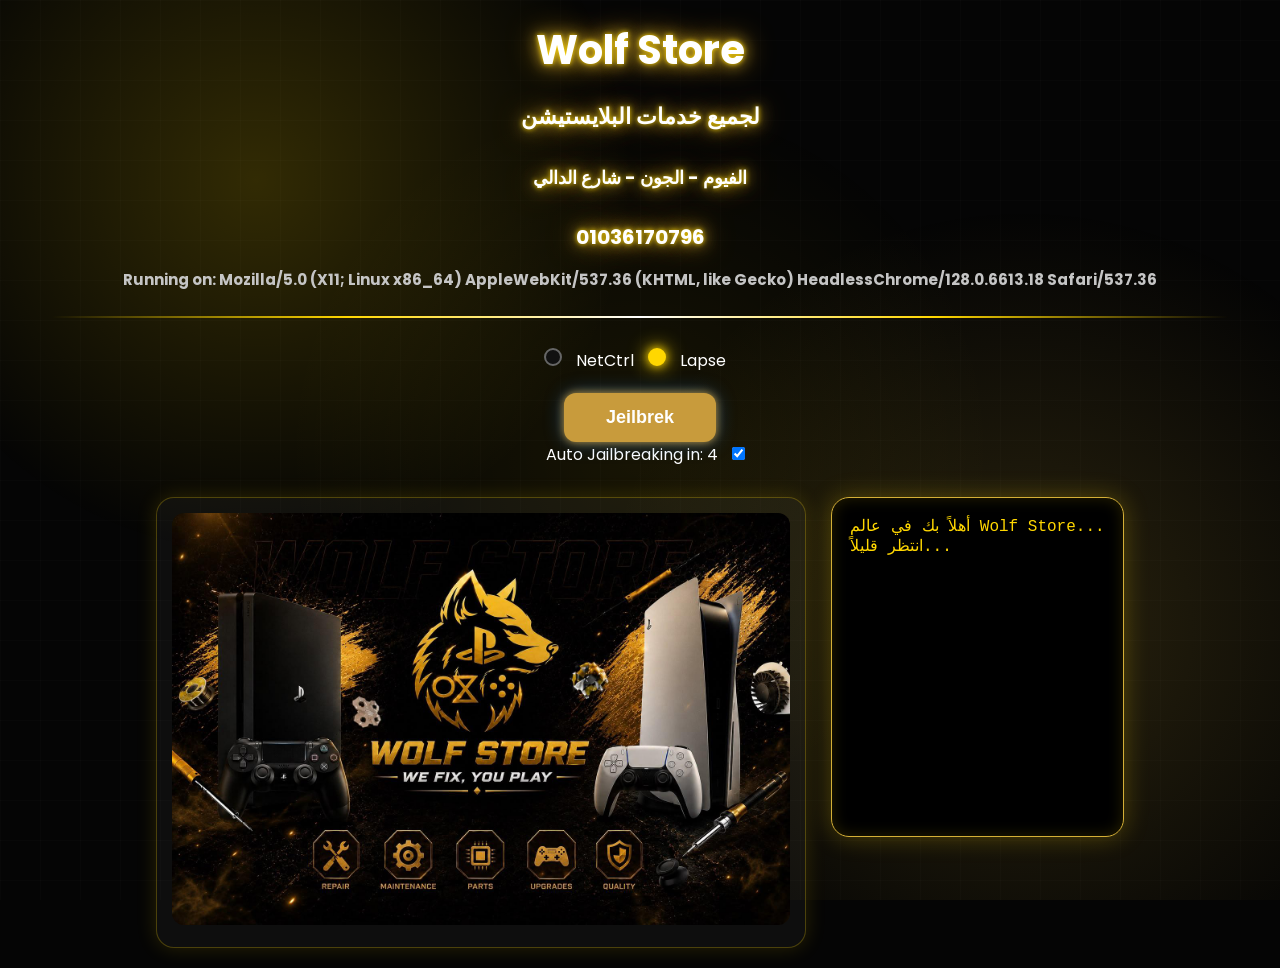
<file: index.html>
<!DOCTYPE html>
<html lang="en" manifest="cache.manifest">
<head>
  <meta charset="UTF-8">
  <meta name="viewport" content="width=device-width, initial-scale=1.0">
  <title>CSSFontFace exploit</title>
  <link rel="stylesheet" href="includes/style.css">
</head>
<body>

  <h1>Wolf Store<br><span style="font-size:22px;">لجميع خدمات البلايستيشن</span><br><span style="font-size:18px;">الفيوم - الجون - شارع الدالي</span><br><span style="font-size:20px;">01036170796</span></h1>
  <h3 id="UA">Running on:</h3>

  <hr>

  <div class="btn-container">
    <form id="kernel-options">
      <input type="radio" name="kernel" id="netctrl-exploit" value="netctrl">
      <label for="netctrl-exploit">NetCtrl</label>
      <input type="radio" name="kernel" id="lapse-exploit" value="lapse">
      <label for="lapse-exploit">Lapse</label>
    </form>
    <button id="jeilbrek">Jeilbrek</button>
    <div class="autoJb">
      <label for="autoJbInput" id="autoJbLabel">Auto Jailbreak</label>
      <input class="mt-2" id="autoJbInput" type="checkbox">
    </div>
  </div>

  <div class="main-layout">
    <div class="media-box">
      <img src="wolf.jpg" alt="A cat staring at you">
    </div>

    <pre id="console">
أهلاً بك في عالم Wolf Store...
انتظر قليلاً...
</pre>


  </div>

  <script src="src/main.js"></script>
  <script src="includes/script.js"></script>
</body>

</html>
</file>
<file: includes/style.css>
/* ==========================================================
   MODERN CLASSIC GLOW THEME
   ========================================================== */

@import url('https://fonts.googleapis.com/css2?family=Poppins:wght@300;400;600;700&display=swap');

*{
    margin:0;
    padding:0;
    box-sizing:border-box;
}

body{
    font-family:'Poppins',sans-serif;
    color:#ffffff;
    background:#050505;
    overflow-x:hidden;
    text-align:center;
    padding:20px;
    position:relative;
}

/* Animated Background */

body::before{
    content:"";
    position:fixed;
    inset:0;
    background:
    radial-gradient(circle at 20% 20%,rgba(255,215,0,.18),transparent 30%),
    radial-gradient(circle at 80% 70%,rgba(212,175,55,.18),transparent 35%),
    radial-gradient(circle at 50% 50%,rgba(255,215,0,.08),transparent 45%);
    animation:bgMove 12s ease-in-out infinite alternate;
    z-index:-2;
}

body::after{
    content:"";
    position:fixed;
    inset:0;
    background:
    linear-gradient(rgba(255,255,255,.015) 1px,transparent 1px),
    linear-gradient(90deg,rgba(255,255,255,.015) 1px,transparent 1px);
    background-size:40px 40px;
    z-index:-1;
}

@keyframes bgMove{
    from{
        transform:scale(1) rotate(0deg);
    }
    to{
        transform:scale(1.15) rotate(3deg);
    }
}

/* Titles */

h1{
    font-size:40px;
    margin-bottom:8px;
    color:#fff;
    text-shadow:
    0 0 5px #FFD700,
    0 0 15px #D4AF37,
    0 0 30px #B8860B;

    animation:glow 2.5s infinite alternate;
}

h3{
    color:#c5c5c5;
    font-size:15px;
    margin-bottom:20px;
}

@keyframes glow{

    from{
        text-shadow:
        0 0 5px #FFD700,
        0 0 15px #D4AF37;
    }

    to{
        text-shadow:
        0 0 10px #FFD700,
        0 0 25px #D4AF37,
        0 0 40px #0055ff;
    }

}

hr{

    border:none;
    height:2px;
    width:95%;
    margin:25px auto;

    background:
    linear-gradient(
    90deg,
    transparent,
    #FFD700,
    #ffffff,
    #FFD700,
    transparent);

}

/* Layout */

.main-layout{

    display:flex;
    justify-content:center;
    align-items:flex-start;
    gap:25px;
    flex-wrap:wrap;

}

/* Media */

.media-box{

    width:650px;

    background:rgba(255,255,255,.04);

    border:1px solid rgba(255,215,0,.25);

    border-radius:18px;

    padding:15px;

    box-shadow:
    0 0 20px rgba(255,215,0,.15);

    transition:.35s;

}

.media-box:hover{

    box-shadow:
    0 0 35px rgba(255,215,0,.55);

    transform:translateY(-4px);

}

.media-box img{

    width:100%;

    border-radius:12px;

    transition:.4s;

}

.media-box img:hover{

    transform:scale(1.03);

}

/* Console */

#console{

    flex:;.06

    min-width:520px;

    height:340px;

    background:#000;

    color:#FFD700;

    font-family:Consolas,monospace;

    text-align:left;

    padding:18px;

    overflow-y:auto;

    border-radius:18px;

    border:1px solid #D4AF37;

    box-shadow:

    inset 0 0 15px rgba(255,215,0,.15),

    0 0 25px rgba(255,215,0,.25);

}

#console::-webkit-scrollbar{

    width:100px;

}

#console::-webkit-scrollbar-thumb{

    background:#D4AF37;

    border-radius:20px;

}

#console::-webkit-scrollbar-track{

    background:#111;

}

/* Buttons */

.btn-container{

    margin:30px 0;

}

button{

    position:relative;

    overflow:hidden;

    background:#C89B3C;

    color:white;

    border:none;

    border-radius:12px;

    padding:14px 42px;

    font-size:18px;

    font-weight:600;

    cursor:pointer;

    transition:.35s;

    box-shadow:

    0 0 10px #C89B3C,

    0 0 20px rgba(0,120,255,.4);

}

button:hover{

    background:#FFD700;

    transform:translateY(-2px);

    box-shadow:

    0 0 15px #FFD700,

    0 0 35px rgba(255,215,0,.8);

}

button:active{

    transform:scale(.97);

}

button:disabled{

    opacity:.5;

    cursor:not-allowed;

    box-shadow:none;

}

/* Shine Animation */

button::before{

    content:"";

    position:absolute;

    top:0;

    left:-120%;

    width:70%;

    height:100%;

    transform:skewX(-25deg);

    background:

    linear-gradient(

    transparent,

    rgba(255,255,255,.65),

    transparent);

}

button:hover::before{

    animation:shine .9s;

}

@keyframes shine{

    100%{

        left:160%;

    }

}

/* Radio */

#kernel-options{

    margin-bottom:20px;

}

label{

    margin:0 10px;

}

input[type="radio"]{

    appearance:none;

    width:18px;

    height:18px;

    border-radius:50%;

    border:2px solid #666;

    background:#111;

    cursor:pointer;

    transition:.3s;

}

input[type="radio"]:checked{

    background:#FFD700;

    border-color:#FFD700;

    box-shadow:

    0 0 10px #FFD700,

    0 0 20px #FFD700;

}

/* Floating Glow */

@keyframes float{

    0%{

        transform:translateY(0px);

    }

    50%{

        transform:translateY(-5px);

    }

    100%{

        transform:translateY(0px);

    }

}

.media-box,
button{

    animation:float 4s ease-in-out infinite;

}

/* Responsive */

@media(max-width:900px){

.main-layout{

flex-direction:column;

align-items:center;

}

.media-box{

width:100%;
max-width:420px;

}

#console{

min-width:100%;
width:100%;

}

}
</file>
